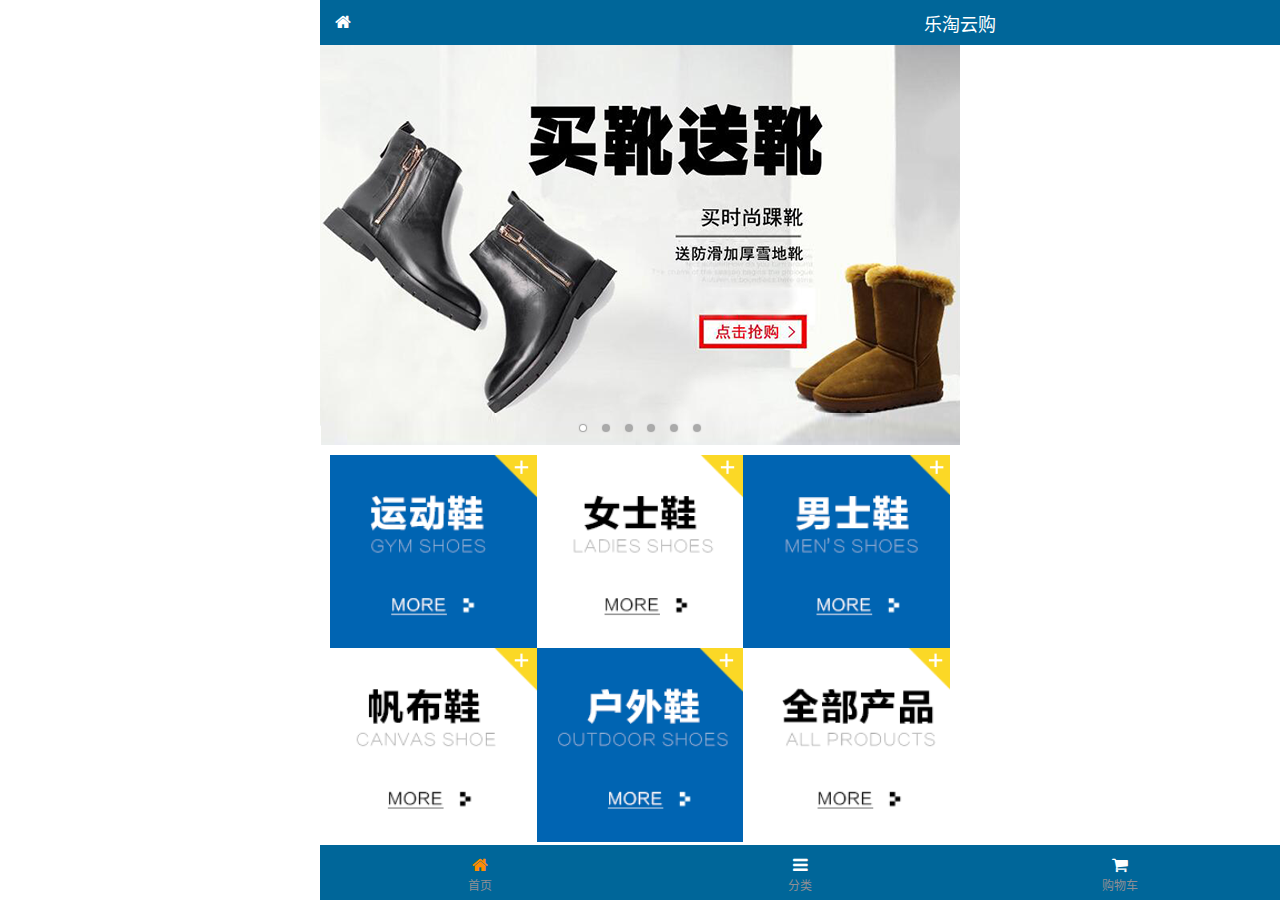
<file: public/front/index.html>
<!DOCTYPE html>
<html lang="zh-CN">
<head>
  <meta charset="UTF-8">
  <meta name="viewport"
        content="width=device-width, user-scalable=no, initial-scale=1.0, maximum-scale=1.0, minimum-scale=1.0">
  <title>乐淘首页</title>
  <link rel="icon" href="favicon.ico">
  <link rel="stylesheet" href="lib/mui/css/mui.css">
  <link rel="stylesheet" href="lib/fa/css/font-awesome.css">
  <link rel="stylesheet" href="css/common.css">
  <link rel="stylesheet" href="css/index.css">
</head>
<body>
<div class="lt_container">
  <!--头部开始-->
  <div class="lt_header">
    <div class="header_left ">
      <a href="index.html" class="icon_left">
        <span class="fa fa-home "></span>
      </a>
    </div>
    <div class="header_title">
      <h4>乐淘云购</h4>
    </div>
    <div class="header_right">
      <a href="search.html" class="icon_right">
        <span class="fa fa-search "></span>
      </a>
    </div>
  </div>
  
  
  <div class="lt_content">
  <div class="mui-scroll-wrapper">
    <div class="mui-scroll">
    
    
    
  <!--轮播图开始-->
  <div class="lt_banner">
    <div class="mui-slider">
      <div class="mui-slider-group mui-slider-loop">
        <div class="mui-slider-item mui-slider-item-duplicate"><a href="#"><img src="images/banner6.png" /></a></div>
        <div class="mui-slider-item"><a href="#"><img src="images/banner1.png" /></a></div>
        <div class="mui-slider-item"><a href="#"><img src="images/banner2.png" /></a></div>
        <div class="mui-slider-item"><a href="#"><img src="images/banner3.png" /></a></div>
        <div class="mui-slider-item"><a href="#"><img src="images/banner4.png" /></a></div>
        <div class="mui-slider-item"><a href="#"><img src="images/banner5.png" /></a></div>
        <div class="mui-slider-item"><a href="#"><img src="images/banner6.png" /></a></div>
        <div class="mui-slider-item mui-slider-item-duplicate"><a href="#"><img src="images/banner1.png" /></a></div>
      </div>
    
      <div class="mui-slider-indicator">
        <div class="mui-indicator mui-active"></div>
        <div class="mui-indicator"></div>
        <div class="mui-indicator"></div>
        <div class="mui-indicator"></div>
        <div class="mui-indicator"></div>
        <div class="mui-indicator"></div>
      </div>
    </div>
</div>

  <!--导航区开始-->
  <div class="lt_nav">
    <ul class="mui-clearfix">
      <li><a href="#"><img src="images/nav1.png" alt=""></a></li>
      <li><a href="#"><img src="images/nav2.png" alt=""></a></li>
      <li><a href="#"><img src="images/nav3.png" alt=""></a></li>
      <li><a href="#"><img src="images/nav4.png" alt=""></a></li>
      <li><a href="#"><img src="images/nav5.png" alt=""></a></li>
      <li><a href="#"><img src="images/nav6.png" alt=""></a></li>
    </ul>
  </div>
  
  <!--商品展示开始-->
  <div class="lt_product">
    <ul class="mui-clearfix">
      <li>
        <a href="#">
          <img src="images/product.jpg" alt="">
          <p class="mui-ellipsis-2">adidas阿迪达斯 男式 场下休闲篮球鞋S83700场下休闲篮球鞋S83700 </p>
          <p>
            <span class="red">&yen;560</span>
            <span class="line">&yen;580</span>
          </p>
          <button class="mui-btn-blue">立即购买</button>
        </a>
      </li>
  
      <li>
        <a href="#">
          <img src="images/product.jpg" alt="">
          <p class="mui-ellipsis-2">adidas阿迪达斯 男式 场下休闲篮球鞋S83700场下休闲篮球鞋S83700 </p>
          <p>
            <span class="red">&yen;560</span>
            <span class="line">&yen;580</span>
          </p>
          <button class="mui-btn-blue">立即购买</button>
        </a>
      </li>
  
      <li>
        <a href="#">
          <img src="images/product.jpg" alt="">
          <p class="mui-ellipsis-2">adidas阿迪达斯 男式 场下休闲篮球鞋S83700场下休闲篮球鞋S83700 </p>
          <p>
            <span class="red">&yen;560</span>
            <span class="line">&yen;580</span>
          </p>
          <button class="mui-btn-blue">立即购买</button>
        </a>
      </li>
  
      <li>
        <a href="#">
          <img src="images/product.jpg" alt="">
          <p class="mui-ellipsis-2">adidas阿迪达斯 男式 场下休闲篮球鞋S83700场下休闲篮球鞋S83700 </p>
          <p>
            <span class="red">&yen;560</span>
            <span class="line">&yen;580</span>
          </p>
          <button class="mui-btn-blue">立即购买</button>
        </a>
      </li>
  
  
    </ul>
  </div>

    </div>
    </div>
 </div>
  <!--底部开始-->
  <div class="lt_foot">
    <ul>
      <li class="now">
        <a href="index.html">
          <span class="fa fa-home"></span>
          <p>首页</p>
        </a>
      </li>
      
      <li>
        <a href="category.html">
          <span class="fa fa-bars"></span>
          <p>分类</p>
        </a>
      </li>
      <li>
        <a href="cart.html">
          <span class="fa fa-shopping-cart"></span>
          <p>购物车</p>
        </a>
      </li>
      <li>
        <a href="user.html">
          <span class="fa fa-user"></span>
          <p>会员中心</p>
        </a>
      </li>
    </ul>
  </div>
  
</div>

<script src="lib/zepto/zepto.min.js"></script>
<script src="lib/mui/js/mui.js"></script>
<script src="js/index.js"></script>

</body>
</html>
</file>
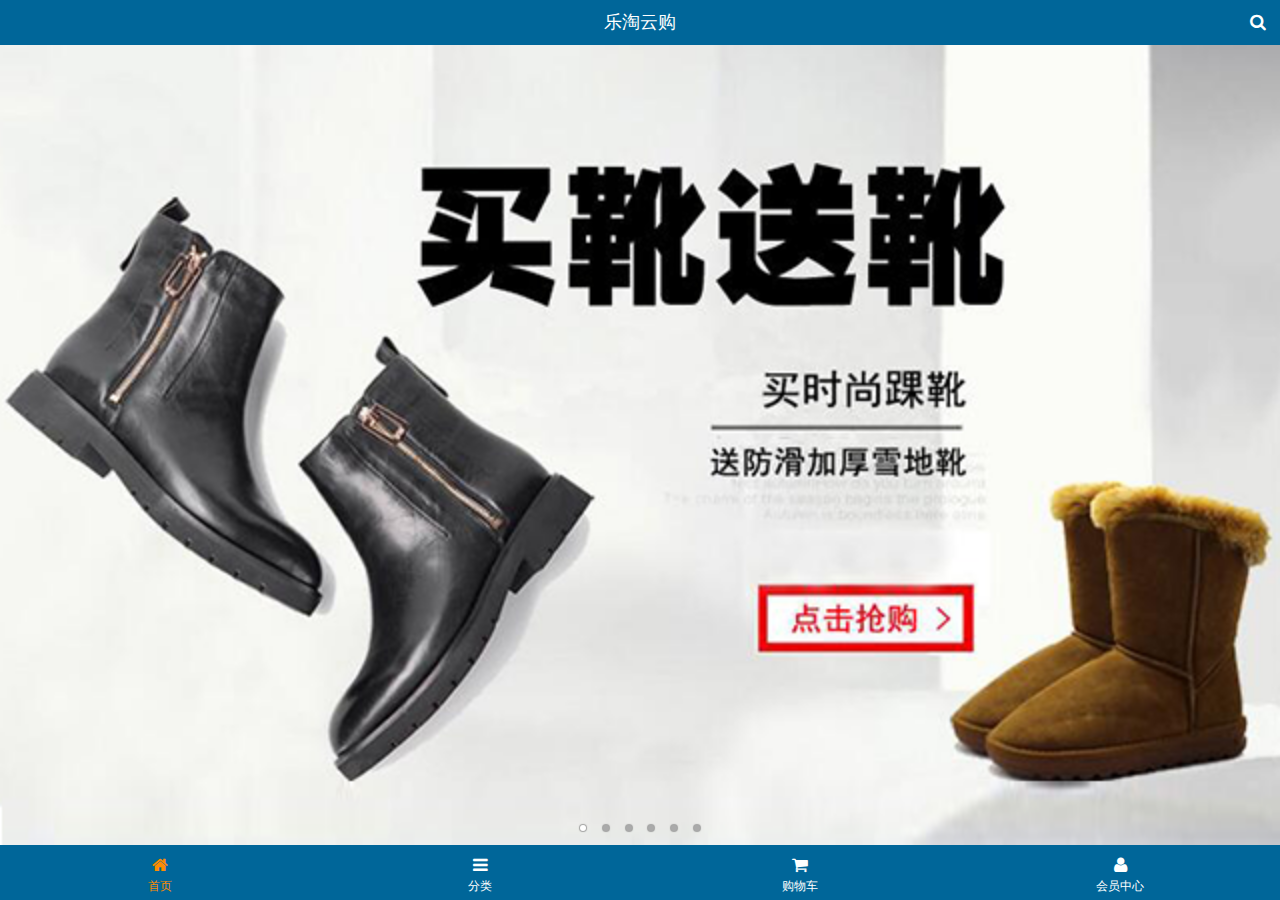
<file: public/mobile/index.html>
<!DOCTYPE html>
<html>
<head lang="en">
    <meta charset="UTF-8">
    <meta name="viewport" content="width=device-width,initial-scale=1.0,user-scalable=0"/>
    <title>乐淘首页</title>
    <link type="image/x-icon" rel="shortcut icon" href="images/favicon.ico">
    <link rel="stylesheet" href="assets/mui/css/mui.css"/>
    <link rel="stylesheet" href="assets/fa/css/font-awesome.min.css"/>
    <link rel="stylesheet" href="css/common.css"/>
    <link rel="stylesheet" href="css/index.css"/>
</head>
<body>
    <div class="lt_container">
        <header class="lt_topBar">
            <h3>乐淘云购</h3>
            <a class="btn_right" href="search.html"><span class="fa fa-search"></span></a>
        </header>
        <div class="lt_content">
            <div class="lt_wrapper">
                <div class="mui-scroll-wrapper">
                    <div class="mui-scroll">
                        <!--轮播图-->
                        <div class="mui-slider">
                            <div class="mui-slider-group mui-slider-loop">
                                <div class="mui-slider-item mui-slider-item-duplicate"><a href="#"><img src="images/banner6.png" /></a></div>
                                <div class="mui-slider-item mui-active"><a href="#"><img src="images/banner1.png" /></a></div>
                                <div class="mui-slider-item"><a href="#"><img src="images/banner2.png" /></a></div>
                                <div class="mui-slider-item"><a href="#"><img src="images/banner3.png" /></a></div>
                                <div class="mui-slider-item"><a href="#"><img src="images/banner4.png" /></a></div>
                                <div class="mui-slider-item"><a href="#"><img src="images/banner5.png" /></a></div>
                                <div class="mui-slider-item"><a href="#"><img src="images/banner6.png" /></a></div>
                                <div class="mui-slider-item mui-slider-item-duplicate"><a href="#"><img src="images/banner1.png" /></a></div>
                            </div>
                            <div class="mui-slider-indicator">
                                <div class="mui-indicator mui-active"></div>
                                <div class="mui-indicator"></div>
                                <div class="mui-indicator"></div>
                                <div class="mui-indicator"></div>
                                <div class="mui-indicator"></div>
                                <div class="mui-indicator"></div>
                            </div>
                        </div>
                        <!--导航栏-->
                        <nav class="lt_nav">
                            <a href="#"><img src="images/nav1.png" alt=""/></a>
                            <a href="#"><img src="images/nav2.png" alt=""/></a>
                            <a href="#"><img src="images/nav3.png" alt=""/></a>
                            <a href="#"><img src="images/nav4.png" alt=""/></a>
                            <a href="#"><img src="images/nav5.png" alt=""/></a>
                            <a href="#"><img src="images/nav6.png" alt=""/></a>
                        </nav>
                        <!--商品区块-->
                        <div class="lt_product">
                            <a class="item" href="#">
                                <img src="images/product.jpg" alt=""/>
                                <span class="mui-ellipsis-2 mui-text-left">adidas阿迪达斯 男式 场下休闲篮球鞋S83700 </span>
                                <p><span>&yen;560.00</span> <span>&yen;560.00</span></p>
                                <button class="mui-btn-blue">立即购买</button>
                            </a>
                            <a class="item" href="#">
                                <img src="images/product.jpg" alt=""/>
                                <span class="mui-ellipsis-2 mui-text-left">adidas阿迪达斯 男式 场下休闲篮球鞋S83700 </span>
                                <p><span>&yen;560.00</span> <span>&yen;560.00</span></p>
                                <button class="mui-btn-blue">立即购买</button>
                            </a>
                            <a class="item" href="#">
                                <img src="images/product.jpg" alt=""/>
                                <span class="mui-ellipsis-2 mui-text-left">adidas阿迪达斯 男式 场下休闲篮球鞋S83700 </span>
                                <p><span>&yen;560.00</span> <span>&yen;560.00</span></p>
                                <button class="mui-btn-blue">立即购买</button>
                            </a>
                            <a class="item" href="#">
                                <img src="images/product.jpg" alt=""/>
                                <span class="mui-ellipsis-2 mui-text-left">adidas阿迪达斯 男式 场下休闲篮球鞋S83700 </span>
                                <p><span>&yen;560.00</span> <span>&yen;560.00</span></p>
                                <button class="mui-btn-blue">立即购买</button>
                            </a>
                        </div>
                    </div>
                </div>
            </div>
        </div>
        <footer class="lt_tabBar">
            <ul>
                <li class="now"><a href="index.html"><span class="fa fa-home"></span><p>首页</p></a></li>
                <li><a href="category.html"><span class="fa fa-bars"></span><p>分类</p></a></li>
                <li><a href="cart.html"><span class="fa fa-shopping-cart"></span><p>购物车</p></a></li>
                <li><a href="user/index.html"><span class="fa fa-user"></span><p>会员中心</p></a></li>
            </ul>
        </footer>
    </div>
<script src="assets/mui/js/mui.js"></script>
<script src="js/common.js"></script>
<script src="js/index.js"></script>
</body>
</html>
</file>
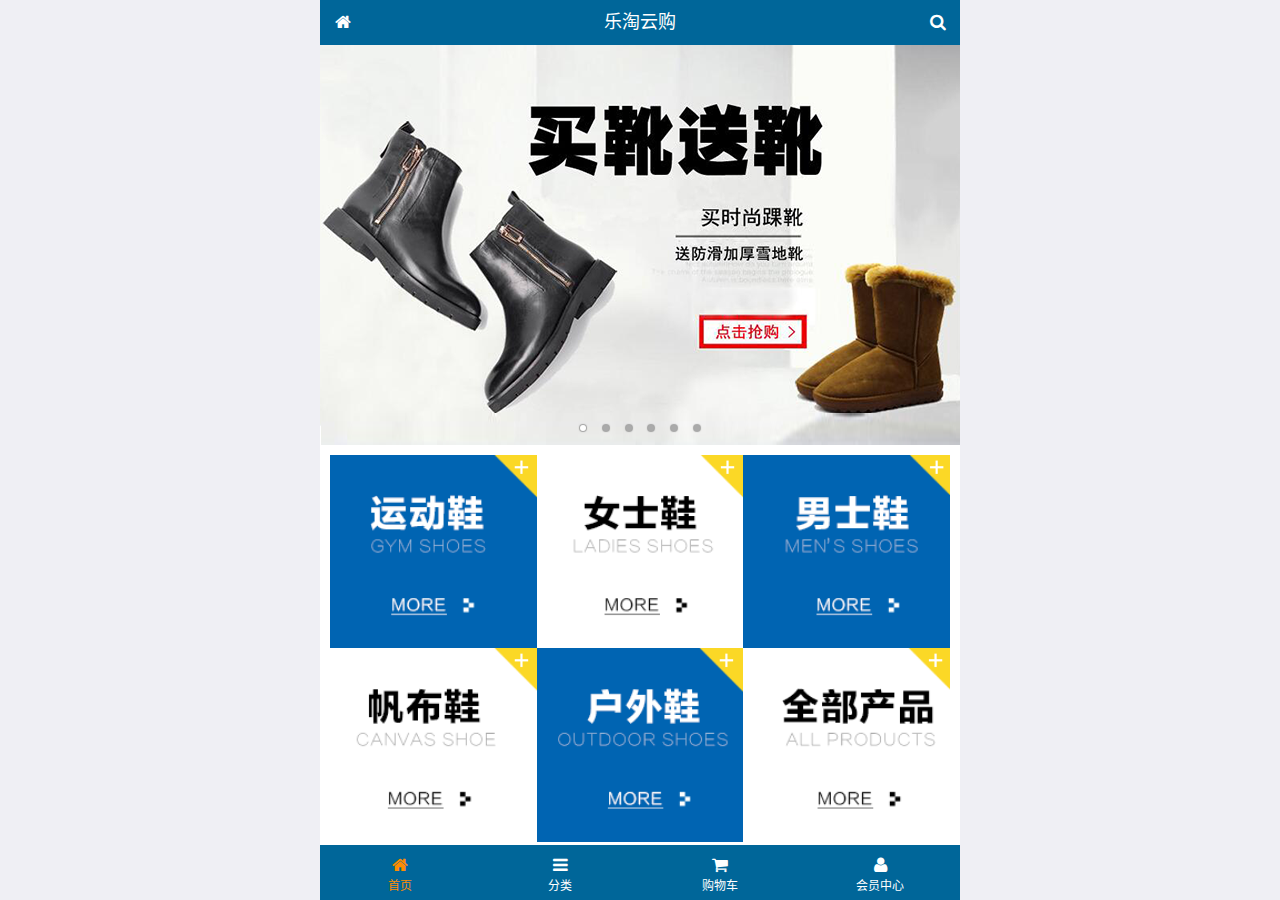
<file: public/a/front/index.html>
<!DOCTYPE html>
<html lang="zh-CN">
<head>
  <meta charset="UTF-8">
  <meta name="viewport"
        content="width=device-width, user-scalable=no, initial-scale=1.0, maximum-scale=1.0, minimum-scale=1.0">
  <title>乐淘首页</title>
  <link rel="icon" href="favicon.ico">
  <link rel="stylesheet" href="lib/mui/css/mui.css">
  <link rel="stylesheet" href="lib/fa/css/font-awesome.min.css">
  <link rel="stylesheet" href="css/common.css">
  <link rel="stylesheet" href="css/index.css">
</head>
<body>


<div class="lt_container">
  <div class="lt_header">
    <a class="icon_left" href="index.html"><span class="fa fa-home"></span></a>
    <h4>乐淘云购</h4>
    <a class="icon_right" href="search.html"><span class="fa fa-search"></span></a>
  </div>

  <div class="lt_content">

    <div class="mui-scroll-wrapper">
      <div class="mui-scroll">
        <!--所有的DOM结构写到这里面-->

        <!--轮播图-->
        <div class="mui-slider">
          <div class="mui-slider-group mui-slider-loop">
            <div class="mui-slider-item mui-slider-item-duplicate"><a href="#"><img src="images/banner6.png" /></a></div>
            <div class="mui-slider-item"><a href="#"><img src="images/banner1.png" /></a></div>
            <div class="mui-slider-item"><a href="#"><img src="images/banner2.png" /></a></div>
            <div class="mui-slider-item"><a href="#"><img src="images/banner3.png" /></a></div>
            <div class="mui-slider-item"><a href="#"><img src="images/banner4.png" /></a></div>
            <div class="mui-slider-item"><a href="#"><img src="images/banner5.png" /></a></div>
            <div class="mui-slider-item"><a href="#"><img src="images/banner6.png" /></a></div>
            <div class="mui-slider-item mui-slider-item-duplicate"><a href="#"><img src="images/banner1.png" /></a></div>
          </div>

          <div class="mui-slider-indicator">
            <div class="mui-indicator mui-active"></div>
            <div class="mui-indicator"></div>
            <div class="mui-indicator"></div>
            <div class="mui-indicator"></div>
            <div class="mui-indicator"></div>
            <div class="mui-indicator"></div>
          </div>
        </div>


        <!--导航-->
        <div class="lt_nav">
          <ul class="mui-clearfix">
            <li><a href="#"><img src="images/nav1.png" alt=""></a></li>
            <li><a href="#"><img src="images/nav2.png" alt=""></a></li>
            <li><a href="#"><img src="images/nav3.png" alt=""></a></li>
            <li><a href="#"><img src="images/nav4.png" alt=""></a></li>
            <li><a href="#"><img src="images/nav5.png" alt=""></a></li>
            <li><a href="#"><img src="images/nav6.png" alt=""></a></li>
          </ul>
        </div>

        <!--商品-->
        <div class="lt_product mui-clearfix">
          <a href="#" class="item">
            <img src="images/product.jpg" alt="">
            <p class="mui-ellipsis-2">adidas阿迪达斯 男式 场下休闲篮球鞋S83700场下休闲篮球鞋S83700 </p>
            <p>
              <span>&yen;560</span>
              <span>&yen;580</span>
            </p>
            <button class="mui-btn-blue">立即购买</button>
          </a>
          <a href="#" class="item">
            <img src="images/product.jpg" alt="">
            <p class="mui-ellipsis-2">adidas阿迪达斯 男式 场下休闲篮球鞋S83700场下休闲篮球鞋S83700 </p>
            <p>
              <span>&yen;560</span>
              <span>&yen;580</span>
            </p>
            <button class="mui-btn-blue">立即购买</button>
          </a>
          <a href="#" class="item">
            <img src="images/product.jpg" alt="">
            <p class="mui-ellipsis-2">adidas阿迪达斯 男式 场下休闲篮球鞋S83700场下休闲篮球鞋S83700 </p>
            <p>
              <span>&yen;560</span>
              <span>&yen;580</span>
            </p>
            <button class="mui-btn-blue">立即购买</button>
          </a>
          <a href="#" class="item">
            <img src="images/product.jpg" alt="">
            <p class="mui-ellipsis-2">adidas阿迪达斯 男式 场下休闲篮球鞋S83700场下休闲篮球鞋S83700 </p>
            <p>
              <span>&yen;560</span>
              <span>&yen;580</span>
            </p>
            <button class="mui-btn-blue">立即购买</button>
          </a>
        </div>

      </div>
    </div>




  </div>


  <div class="lt_footer">
    <ul>
      <li class="now">
        <a href="index.html">
          <span class="fa fa-home"></span>
          <p>首页</p>
        </a>
      </li>
      <li>
        <a href="category.html">
          <span class="fa fa-bars"></span>
          <p>分类</p>
        </a>
      </li>
      <li>
        <a href="cart.html">
          <span class="fa fa-shopping-cart"></span>
          <p>购物车</p>
        </a>
      </li>
      <li>
        <a href="user.html">
          <span class="fa fa-user"></span>
          <p>会员中心</p>
        </a>
      </li>
    </ul>
  </div>
</div>

<script src="lib/mui/js/mui.js"></script>
<script src="js/index.js"></script>
</body>
</html>
</file>
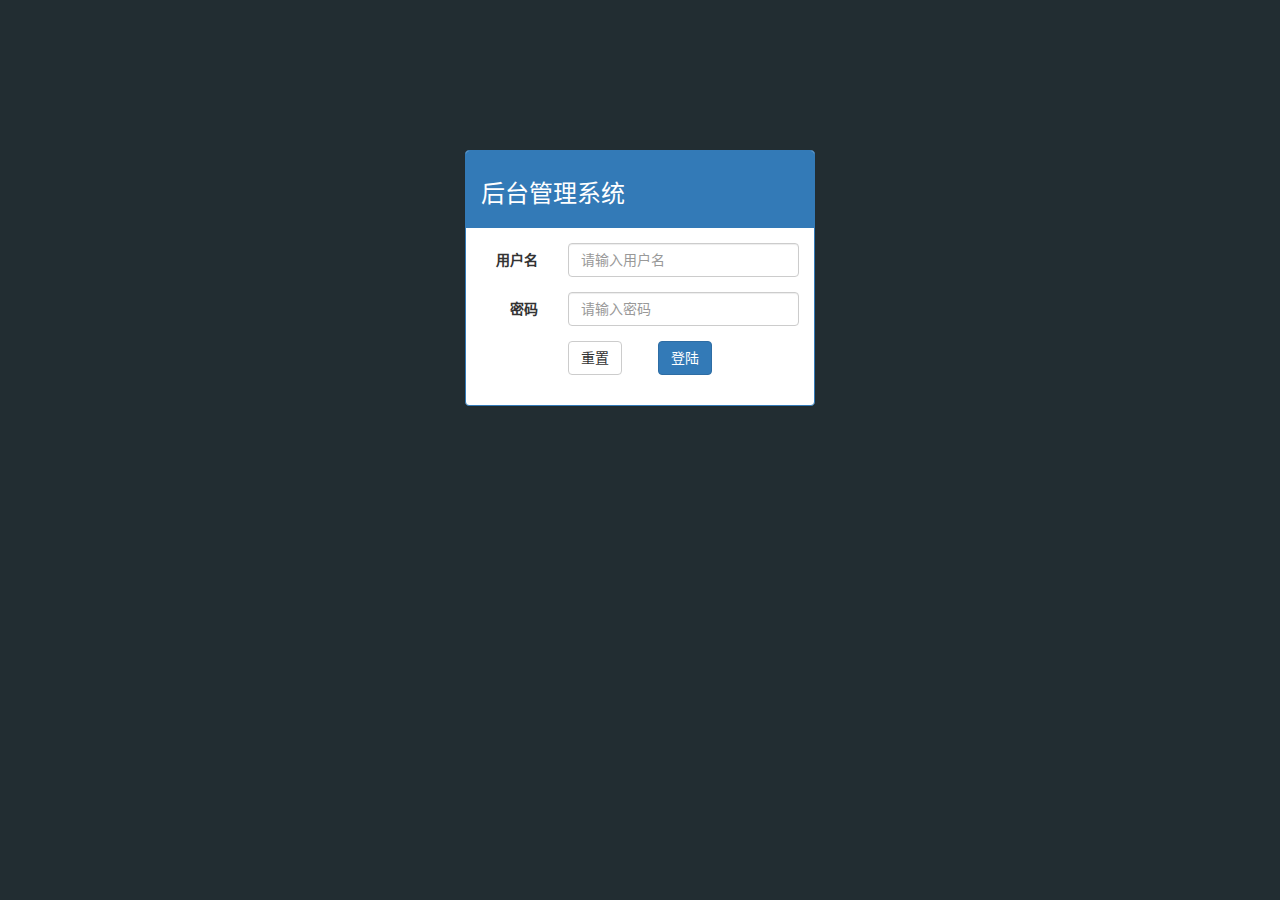
<file: public/back/login.html>
<!DOCTYPE html>
<html lang="zh-CN">
<head>
  <meta charset="UTF-8">
  <title>乐淘商城-登陆</title>
  <link rel="stylesheet" href="lib/bootstrap/css/bootstrap.min.css"/>
  <link rel="stylesheet" href="lib/bootstrap-validator/css/bootstrapValidator.css"/>
  <link rel="stylesheet" href="lib/nprogress/nprogress.css"/>
  <link rel="stylesheet" href="css/common.css"/>
</head>
<body style="background-color: #222D32;">
<div class="container">
  <div class="col-md-offset-4 col-md-4">
    <div class="login_panel panel  panel-primary mt15">
      <div class="panel-heading"><h3>后台管理系统</h3></div>
      <div class="panel-body">
        <form class="form-horizontal" id="form">
          <div class="form-group">
            <label for="username" class="col-sm-3 control-label">用户名</label>
            <div class="col-sm-9">
              <input type="text" name="username" class="form-control" id="username" placeholder="请输入用户名">
            </div>
          </div>
          <div class="form-group">
            <label for="password" class="col-sm-3 control-label">密码</label>
            <div class="col-sm-9">
              <input type="password" class="form-control" id="password" placeholder="请输入密码" name="password">
            </div>
          </div>
          
          <div class="form-group">
            <div class="col-sm-offset-3 col-sm-6">
              <button type="reset" class="btn btn-default pull-left ">重置</button>
              <button type="submit" class="btn btn-primary pull-right">登陆</button>
            </div>
          </div>
        </form>
      </div>
    </div>
  </div>
</div>


<script src="lib/jquery/jquery.min.js"></script>
<script src="lib/bootstrap/js/bootstrap.min.js"></script>
<script src="lib/bootstrap-validator/js/bootstrapValidator.js"></script>
<script src="lib/nprogress/nprogress.js"></script>
<script src="js/common.js"></script>
<script src="js/login.js"></script>
</body>
</html>
</file>
<file: public/front/css/common.css>
*{
  margin: 0;
  padding: 0;
}
html,body{
  height: 100%;
  background-color: #fff;
}
a{
  text-decoration: none;
  color:#fff;
}
ul{
  list-style:none;
}

/*通用样式开始*/
.lt_container{
  max-width:640px;
  min-width:320px;
  width: 100%;
  height: 100%;
  background-color: #fff;
  margin:0 auto;
  padding-bottom: 55px;
  padding-top: 45px;
}
.lt_content {
  width: 100%;
  height: 100%;
  position: relative;
  background-color: #fff;
}

  /*头部样式*/
.lt_header{
  height: 45px;
  width: 100%;
  background-color: #069;
  position:fixed;
  z-index:999;
  top:0;
}
.header_left .icon_left,
.header_right .icon_right{
  width: 45px;
  height: 45px;
  position:absolute;
  line-height:45px;
  top: 0;
  text-align:center
}
.icon_left{
  left:0;
}
.icon_right{
  right:0;
}

.header_title{
  margin-left:45px;
  margin-right:45px;
}
.header_title h4{
  line-height:40px;
  text-align:center;
  color:#fff;
  font-weight:400;
  width: 100%;
}

/*底部样式*/
.lt_foot{
  width: 100%;
  height: 55px;
  background-color: #069;
  position:fixed;
  z-index:998;
  bottom:0;
  margin-top:55px;
}
.lt_foot li{
  float:left;
  width: 25%;
  text-align:center;
  padding-top:10px
}
.lt_foot li.now a{
  color:darkorange;
}
.lt_foot li p{
font-size:12px;
}

/*添加遮罩层*/
.loading{
  width: 40px;
  height: 40px;
  border:3px solid #069;
  position:absolute;
  top:200px;
  left: 50%;
  transform:translateX(-50%);
  animation: zhuan 1s infinite ease-in-out;
}
@keyframes zhuan {
  0%{
    transform:translateX(-50%) rotate(0deg);
  }
  50%{
    transform:translateX(-50%) rotate(360deg);
  }
  100%{
    transform:translateX(-50%) rotate(0deg);
  }
}
</file>
<file: public/front/css/index.css>
/*轮播图*/

/*导航*/
.lt_nav{
  padding:10px;
}
.lt_nav li{
  width: 33.33%;
  float:left;
}
.lt_nav li img{
  width: 100%;
  display:block;
}



/*商品展示*/
.lt_product{
  width: 100%;
  height: 100%;
  padding:10px;
  position:relative;
}
.lt_product li{
  width: 48%;
  float:left;
  text-align:center;
  border: 1px solid #ccc;
  margin-top:10px;
  padding:10px;
}
.lt_product li:nth-child(odd){
  margin-right:10px;
}
.lt_product li img{
  width: 100%;
  display:block;
}
.lt_product .red{
  color:red;
}
.lt_product .line{
  text-decoration: line-through;
}
</file>
<file: public/mobile/css/index.css>
/*������*/
.lt_nav{
    margin-top: 10px;
    padding: 0 10px;
}
.lt_nav a{
    float: left;
    width: 33.3333%;
}
.lt_nav a img{
    width: 100%;
    display: block;
}
</file>
<file: public/a/front/css/common.css>
@charset "UTF-8";

html,body{
  height: 100%;
}

* {
  margin: 0;
  padding: 0;
  list-style: none;
}

img {
  width: 100%;
  display: block;
}

/*通用样式*/
.lt_container {
  width: 100%;
  height: 100%;
  max-width: 640px;
  min-width: 320px;
  margin: 0 auto;
  padding-top: 45px;
  padding-bottom: 55px;
}

.lt_content {
  width: 100%;
  height: 100%;
  position: relative;
  background-color: #fff;
}

.lt_header {
  height: 45px;
  width: 100%;
  background-color: #069;
  position: fixed;
  top: 0;
  max-width: 640px;
  z-index: 999;
}


.lt_header .icon_left,
.lt_header .icon_right {
  height: 45px;
  width: 45px;
  position: absolute;
  top: 0;
  color: #fff;
  text-align: center;
  line-height: 45px;
}
.lt_header .icon_left{
  left: 0;
}
.lt_header .icon_right{
  right: 0;
}

.lt_header h4 {
  width: 100%;
  height: 45px;
  font-weight: 400;
  color: #fff;
  text-align: center;
  line-height: 45px;
  margin: 0;
}



/*底部*/
.lt_footer {
  height: 55px;
  width: 100%;
  background-color: #069;
  position: fixed;
  bottom: 0;
  max-width: 640px;
  z-index: 999;
}

.lt_footer li {
  float: left;
  width: 25%;
  text-align: center;
  padding-top: 10px;
}

.lt_footer li.now a{
  color: darkorange;
}

.lt_footer li.now p {
  color: darkorange;
}


.lt_footer a {
  color: #fff;
}

.lt_footer p {
  color: #fff;
  margin-bottom: 0;
  font-size: 12px;
}



.lt_product {
  padding: 10px;
}

.lt_product .item {
  width: 48%;
  border: 1px solid #ccc;
  float: left;
  text-align: center;
  padding: 10px;
  margin-top: 10px;
}

.lt_product .item p {
  margin-top: 10px;
  height: 40px;
}

.lt_product .item:nth-child(odd){
  margin-right: 4%;
}

.lt_product .item p span:first-child {
  color: red;
}

.lt_product .item p span:last-child {
  text-decoration: line-through;
}



/*搜索相关*/
.lt_search {
  padding: 10px;
  position: relative;
}


.lt_search input {
  width: 100%;
  height: 34px;
  border: 1px solid #007aff;
  font-size: 12px;
  border-radius: 5px;
  margin: 0;
}

.lt_search button {
  position: absolute;
  right: 10px;
  top: 10px;
  border-radius: 0 5px 5px 0;
}


.loading {
  width: 40px;
  height: 40px;
  border: 3px solid #069;
  position: absolute;
  left: 50%;
  transform: translateX(-50%);
  top: 200px;

  animation: zhuan 1s infinite ease-in-out;
}

@keyframes zhuan {
  from {
    transform: translateX(-50%) rotate(0deg);
  }
  to {
    transform: translateX(-50%) rotate(360deg);
  }
}
</file>
<file: public/a/front/css/index.css>
@charset "UTF-8";

.lt_nav {
  padding: 10px;
}

.lt_nav li {
  width: 33.33%;
  float: left;
}

.lt_nav img {
  width: 100%;
  display: block;
}
</file>
<file: public/back/lib/nprogress/nprogress.css>
/* Make clicks pass-through */
#nprogress {
  pointer-events: none;
}

#nprogress .bar {
  background: greenyellow;

  position: fixed;
  z-index: 10000;
  top: 0;
  left: 0;

  width: 100%;
  height: 2px;
}

/* Fancy blur effect */
#nprogress .peg {
  display: block;
  position: absolute;
  right: 0px;
  width: 100px;
  height: 100%;
  box-shadow: 0 0 10px #29d, 0 0 5px #29d;
  opacity: 1.0;

  -webkit-transform: rotate(3deg) translate(0px, -4px);
      -ms-transform: rotate(3deg) translate(0px, -4px);
          transform: rotate(3deg) translate(0px, -4px);
}

/* Remove these to get rid of the spinner */
#nprogress .spinner {
  display: block;
  position: fixed;
  z-index: 1031;
  top: 15px;
  right: 15px;
}

#nprogress .spinner-icon {
  width: 18px;
  height: 18px;
  box-sizing: border-box;

  border: solid 2px transparent;
  border-top-color: #29d;
  border-left-color: #29d;
  border-radius: 50%;

  -webkit-animation: nprogress-spinner 400ms linear infinite;
          animation: nprogress-spinner 400ms linear infinite;
}

.nprogress-custom-parent {
  overflow: hidden;
  position: relative;
}

.nprogress-custom-parent #nprogress .spinner,
.nprogress-custom-parent #nprogress .bar {
  position: absolute;
}

@-webkit-keyframes nprogress-spinner {
  0%   { -webkit-transform: rotate(0deg); }
  100% { -webkit-transform: rotate(360deg); }
}
@keyframes nprogress-spinner {
  0%   { transform: rotate(0deg); }
  100% { transform: rotate(360deg); }
}
</file>
<file: public/back/css/common.css>
.mt15{
    margin-top:150px;
}
.panel_title{
    text-align:center;
}
.btn_mr50{
    margin-right:50px;
}

a{
  text-decoration: none;
}
a:link,a:visited,a:hover,a:active{
  text-decoration: none;
}
ul{
  margin: 0;
  padding: 0;
  list-style:none;
}
/*左边导航开始*/

.aside{
  width: 180px;
  height: 100%;
  position:absolute;
  left:0;
  background-color: #222d32;
  transition:all 1s;
}
.aside.now{
  left:-180px;
}
.brand{
  width: 180px;
  height: 50px;
  background-color: #337ab7;
  position:absolute;
}
.brand a{
  text-align:center;
  color:#fff;
  line-height:50px;
}
.brand h4{
  font-size:24px;
}

.pic{
  width: 180px;
  height: 150px;
  position:absolute;
  top:80px;
  text-align:center;
}
.pic img{
  width: 80px;
  height: 80px;
  border-radius:50%;
}
.pic p{
  color:#fff;
  font-size:16px;
  text-alignzL:center;
  line-height:40px;
  height:40px;
}
.nav{
  position:absolute;
  top:230px;
}
.nav li{
  width: 180px;
  height:40px;
  line-height:40px;
  padding-left:30px;
}

.nav  a{
  color:#ccc;
  display:block;
  height: 40px;
}
.nav li.now{
  border:3px solid transparent;
  border-left-color:#367fa9;
  background-color: #1d1f21;
}
.nav .child a{
  padding-left:15px;
  display:block;
  text-align:center;
  height:40px;
  line-height:40px;
}
.nav .child a.now{
  border:3px solid transparent;
  border-left-color:#367fa9;
  background-color: #1d1f21;
}

/*头部开始*/
.contener{
  transition:all 1s;
  margin-left: 180px;
}
.header{
  height: 50px;
  background-color: #3c8dbc;
  line-height:50px;
  margin-bottom:20px;
  
  padding:17px 20px;
}
.header span {
  color: #fff;
  font-size:16px;
}
.contener.now{
  margin-left:0;
}

/*柱状,饼状图区*/
.index_main .pic_left,.pic_right{
  width:45%;
  height:400px;
}

/*用户管理的表格区*/
.user_main{
  margin:0 10px;
}

/*first界面的按钮*/
.mb20{
  margin-bottom:20px;
}
.mlr15{
  margin:5px 15px
}


/*second界面的图片上传按钮*/
.fileupload_box{
  position:relative;
}
#fileupload{
  position: absolute;
  left: -8px;
  top: 0px;
  opacity: 0;
}

/*second界面的表格文字对其*/
 .table > tbody> tr > td{
  vertical-align:middle !important;
}
</file>
<file: public/mobile/css/common.css>
/*reset css*/
/*common css*/
/*大容器*/
.lt_container{
    position: absolute;
    left: 0;
    top: 0;
    background: #fff;
    width: 100%;
    height: 100%;
    overflow: hidden;
}
/*顶部通栏*/
.lt_topBar{
    width: 100%;
    height: 45px;
    background: #069;
    position: absolute;
    left: 0;
    top: 0;
}
.lt_topBar h3{
    font-size: 18px;
    line-height: 45px;
    text-align: center;
    color: #fff;
    margin: 0;
    font-weight: normal;
}
.lt_topBar a{
    position: absolute;
    top: 0;
    width: 45px;
    height: 45px;
    text-align: center;
    line-height: 45px;
    color: #fff;
}
.lt_topBar .btn_left{
    left: 0;
}
.lt_topBar .btn_left .mui-icon{
    font-weight: bold;
}
.lt_topBar .btn_right{
    right: 0;
}
/*主体内容*/
.lt_content{
    width: 100%;
    height: 100%;
    padding-top: 45px;
    padding-bottom: 55px;
}
.lt_content .lt_wrapper{
    width: 100%;
    height: 100%;
    position: relative;
}
/*底部页签*/
.lt_tabBar{
    width: 100%;
    height: 55px;
    background: #069;
    position: absolute;
    left: 0;
    bottom: 0;
}
.lt_tabBar ul{
    list-style: none;
    margin: 0;
    padding: 0;
}
.lt_tabBar ul li{
    width: 25%;
    float: left;
    text-align: center;
    padding-top: 10px;
}
.lt_tabBar ul li.now a{
    color: darkorange;
}
.lt_tabBar ul li.now a p{
    color: darkorange;
}
.lt_tabBar ul li a{
    color: #fff;
}
.lt_tabBar ul li a p{
    color: #fff;
    font-size: 12px;
    padding-bottom: 0;
    margin-bottom: 0;
}


/*model css*/

/*商品*/
.lt_product{
    padding: 0 10px;
    background: #fff;
}
.lt_product .item{
    width: 48%;
    float: left;
    text-align: center;
    box-shadow: 0 0 5px #ccc;
    margin-top: 10px;
    padding: 10px 5px;
}
/*even 偶数  odd 奇数*/
.lt_product .item:nth-child(even){
    margin-left: 4%;
}
.lt_product .item img{
    width: 100%;
    display: block;
    margin-bottom:5px;
}
.lt_product .mui-ellipsis-2{
    height: 41px;
}
.lt_product .item p{
    font-size: 12px;
}
.lt_product .item p span:first-child{
    color: red;
}
.lt_product .item p span:last-child{
    color: grey;
    text-decoration: line-through;
}

/*加载中效果*/
.loading{
    min-height: 250px;
    width: 100%;
    text-align: center;
    line-height: 250px;
}
.loading .mui-icon{
    color: #069;
    animation: rotateLoading 1s infinite;
}
@keyframes rotateLoading {
    from{
        transform: rotate(0deg);
        -webkit-transform: rotate(0deg);
    }
    to{
        transform: rotate(360deg);
        -webkit-transform: rotate(360deg);
    }
}
/*webkit兼容*/
@-webkit-keyframes rotateLoading {
    from{
        transform: rotate(0deg);
        -webkit-transform: rotate(0deg);
    }
    to{
        transform: rotate(360deg);
        -webkit-transform: rotate(360deg);
    }
}
</file>
<file: public/back/lib/bootstrap-validator/css/bootstrapValidator.css>
/**
 * BootstrapValidator (http://bootstrapvalidator.com)
 * The best jQuery plugin to validate form fields. Designed to use with Bootstrap 3
 *
 * @author      http://twitter.com/nghuuphuoc
 * @copyright   (c) 2013 - 2014 Nguyen Huu Phuoc
 * @license     MIT
 */

.bv-form .help-block {
    margin-bottom: 0;
}
.bv-form .tooltip-inner {
    text-align: left;
}
.nav-tabs li.bv-tab-success > a {
    color: #3c763d;
}
.nav-tabs li.bv-tab-error > a {
    color: #a94442;
}
</file>
